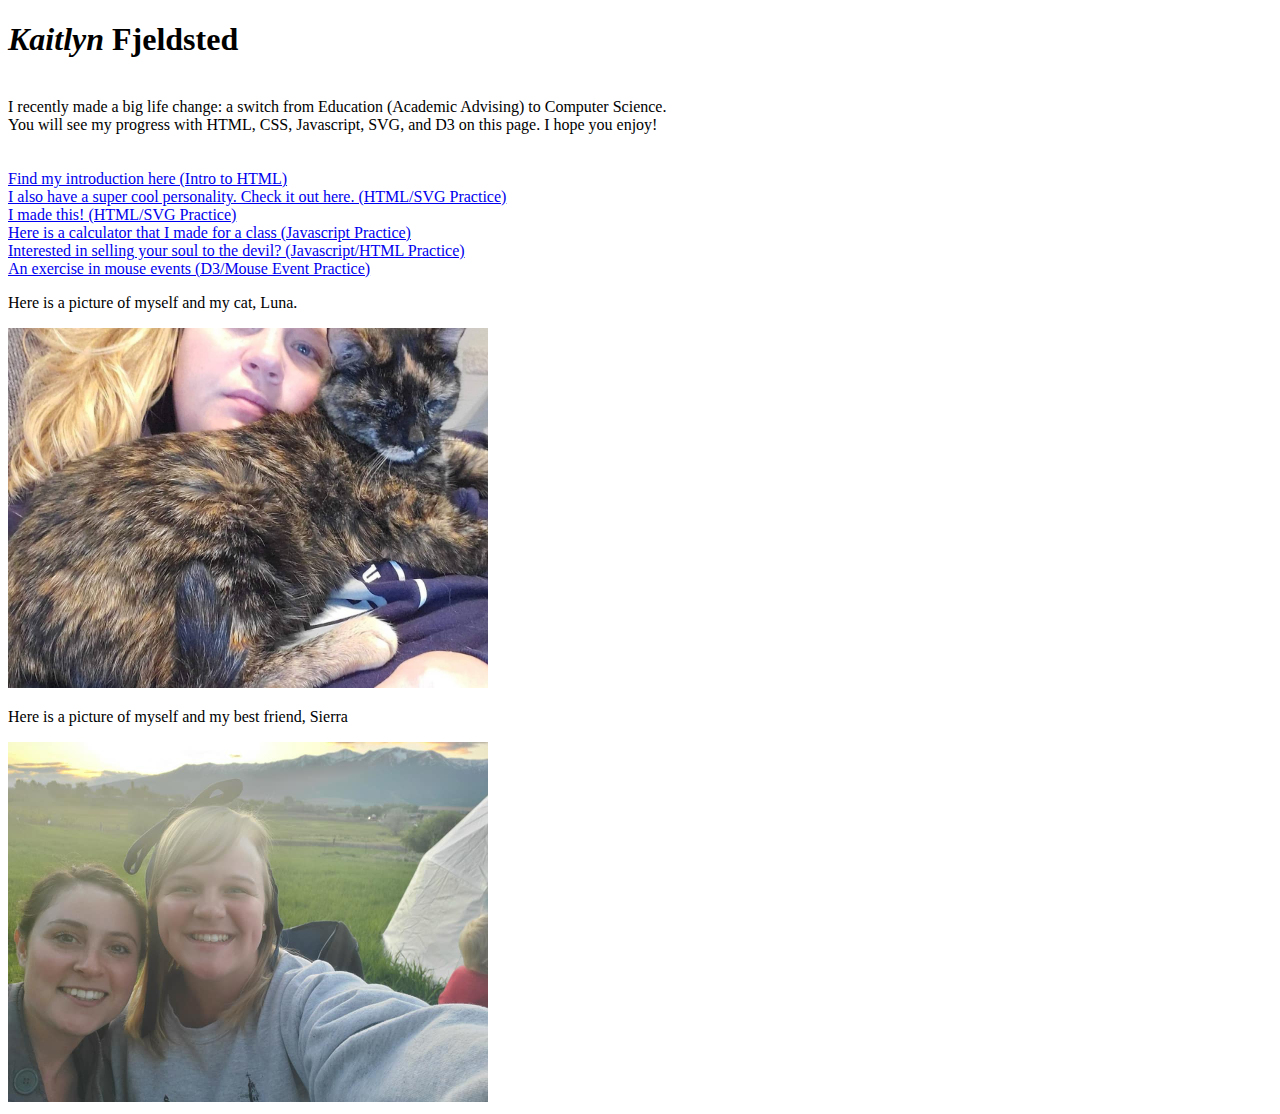
<file: index.html>
<!-- HTML Boilerplate Code from Webstorm-->
<!doctype html>
<html class="no-js" lang="">

<head>
  <meta charset="utf-8">
  <title>Kaitlyn Fjeldsted: Index </title>
</head>

<body>
  <h1><b><i>Kaitlyn</i> Fjeldsted</b></h1>
  <a><br>I recently made a big life change: a switch from Education (Academic Advising) to Computer Science.
  <br>You will see my progress with HTML, CSS, Javascript, SVG, and D3 on this page. I hope you enjoy!  <br>
    <br><br><a href="introduction.html">Find my introduction here (Intro to HTML)</a>
    <br><a href="big5.html">I also have a super cool personality. Check it out here. (HTML/SVG Practice)</a>
    <br><a href="svg.html">I made this! (HTML/SVG Practice)</a>
    <br><a href="calculator.html">Here is a calculator that I made for a class (Javascript Practice)</a>
    <br><a href="form.html">Interested in selling your soul to the devil? (Javascript/HTML Practice)</a>
    <br><a href="d3events.html">An exercise in mouse events (D3/Mouse Event Practice)</a>
  <p>Here is a picture of myself and my cat, Luna.<br></p>
  <img src="104273230_10216559080067214_4819183242950413061_n.jpg" width="480" height="360">
  <p>Here is a picture of myself and my best friend, Sierra<br></p>
  <img src="98334962_10216351820765861_7049340044946964480_n.jpg" width="480" height="360">

</body>

</html>
</file>
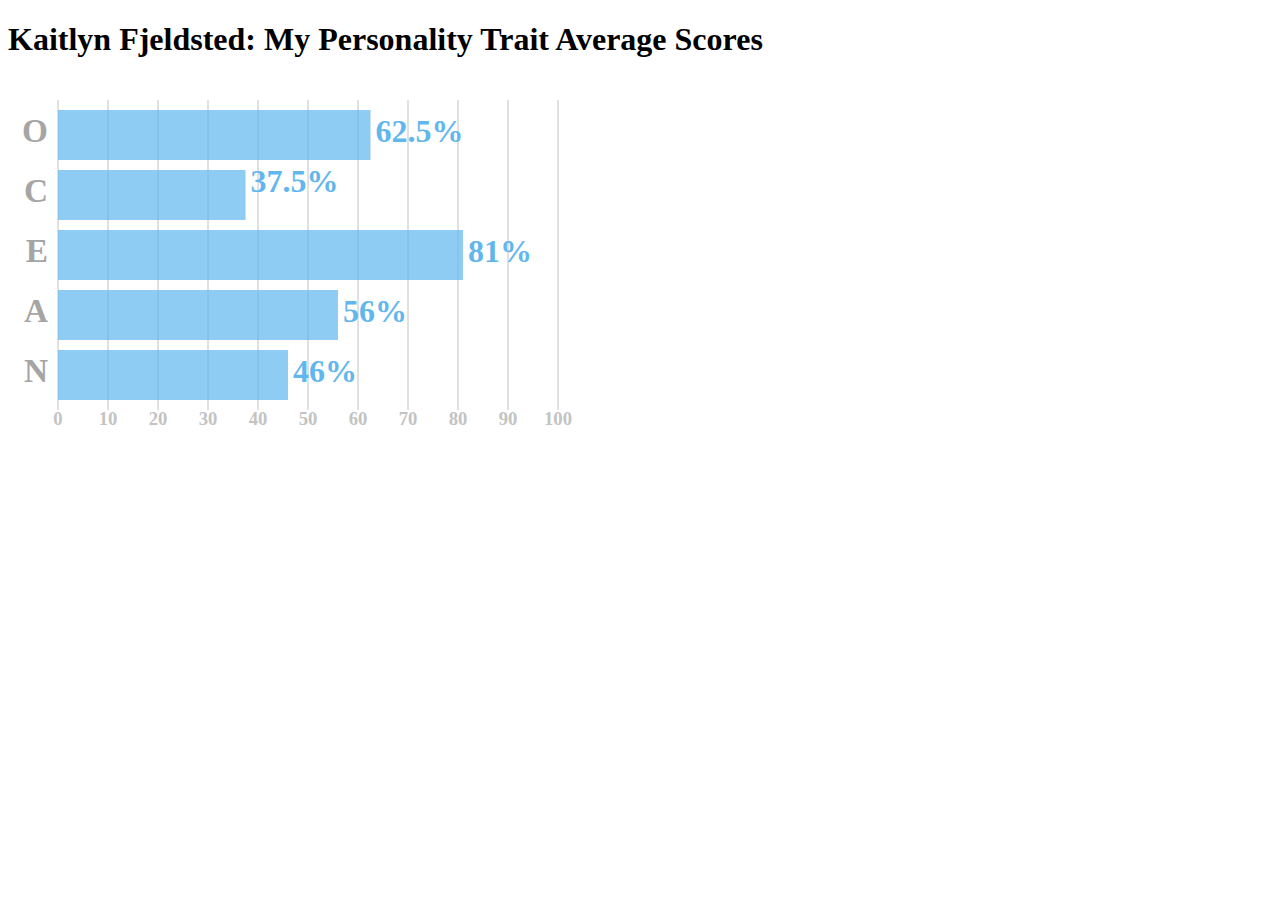
<file: big5.html>
<!DOCTYPE html>
<head>
<link rel="stylesheet" href="big5.css">
</head>
<body>
    <h1>Kaitlyn Fjeldsted: My Personality Trait Average Scores</h1>

    <svg width='600px' height='400px'>
    <g class= "bar">

        <line class="line" x1="50" y1='20' x2="50" y2="330"></line>
        <line class="line" x1="100" y1='20' x2="100" y2="330"></line>
        <line class="line" x1="150" y1='20' x2="150" y2="330"></line>
        <line class="line" x1="200" y1='20' x2="200" y2="330"></line>
        <line class="line" x1="250" y1='20' x2="250" y2="330"></line>
        <line class="line" x1="300" y1='20' x2="300" y2="330"></line>
        <line class="line" x1="350" y1='20' x2="350" y2="330"></line>
        <line class="line" x1="400" y1='20' x2="400" y2="330"></line>
        <line class="line" x1="450" y1='20' x2="450" y2="330"></line>
        <line class="line" x1="500" y1='20' x2="500" y2="330"></line>
        <line class="line" x1="550" y1='20' x2="550" y2="330"></line>
        
        <text class="ylabel" dy='12' x='40' y='50'>O</text>
        <rect class="bar" width='312.5' height='50' x='50' y='30'></rect>
        <text x='367.50' y='50' dy='12'>62.5%</text>

        <text class="ylabel" dy='12' x='40' y='110'>C</text>
        <rect class="bar" width='187.5' height='50' x='50' y='90'></rect>
        <text x='242.5' y='100' dy='12'>37.5%</text>

        <text class="ylabel" dy='12' x='40' y='170'>E</text>
        <rect class="bar" width='405' height='50' x='50' y='150'></rect>
        <text x='460' y='170' dy='12'>81%</text>

        <text class="ylabel" dy='12' x='40' y='230'>A</text>
        <rect class="bar" width='280' height='50' x='50' y='210'></rect>
        <text x='335' y='230' dy='12'>56%</text>

        <text class="ylabel" dy='12' x='40' y='290'>N</text>
        <rect class="bar" width='230' height='50' x='50' y='270'></rect>
        <text x='285' y='290' dy='12'>46%</text>

        <text class="xlabel" dy='15' x='50' y='330'>0</text>
        <text class="xlabel" dy='15' x='100' y='330'>10</text>
        <text class="xlabel" dy='15' x='150' y='330'>20</text>
        <text class="xlabel" dy='15' x='200' y='330'>30</text>
        <text class="xlabel" dy='15' x='250' y='330'>40</text>
        <text class="xlabel" dy='15' x='300' y='330'>50</text>
        <text class="xlabel" dy='15' x='350' y='330'>60</text>
        <text class="xlabel" dy='15' x='400' y='330'>70</text>
        <text class="xlabel" dy='15' x='450' y='330'>80</text>
        <text class="xlabel" dy='15' x='500' y='330'>90</text>
        <text class="xlabel" dy='15' x='550' y='330'>100</text>

        </g>
    </svg>
</body>
</html>
</file>
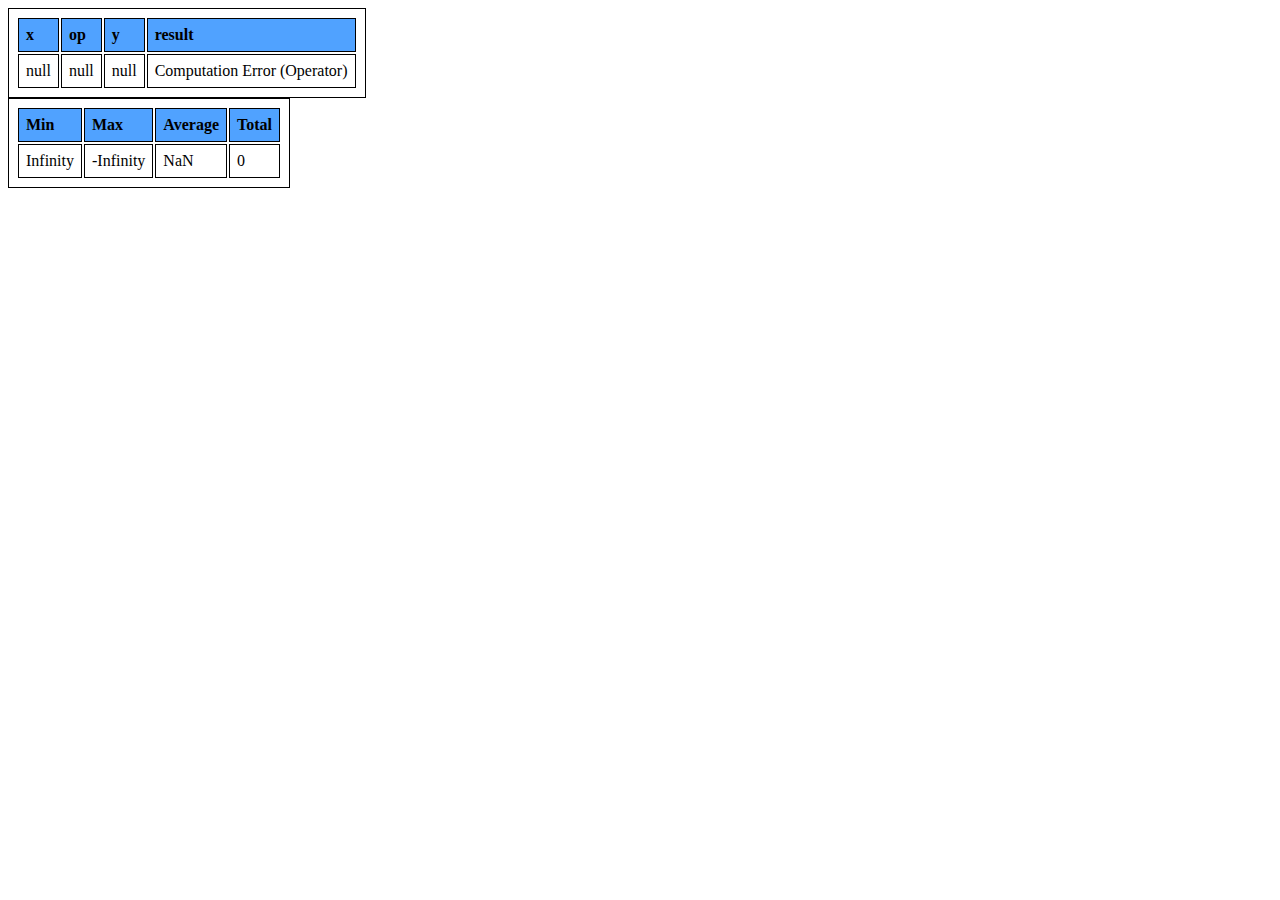
<file: calculator.html>
<!doctype html>
<html lang="en-US">

<head>
  <meta charset="utf-8">
  <title>Calc-You-Later</title>
  <link rel="stylesheet" href="calculator.css"
</head>

<script src="calculator.js"></script>

<div>

</div>

</html>
</file>
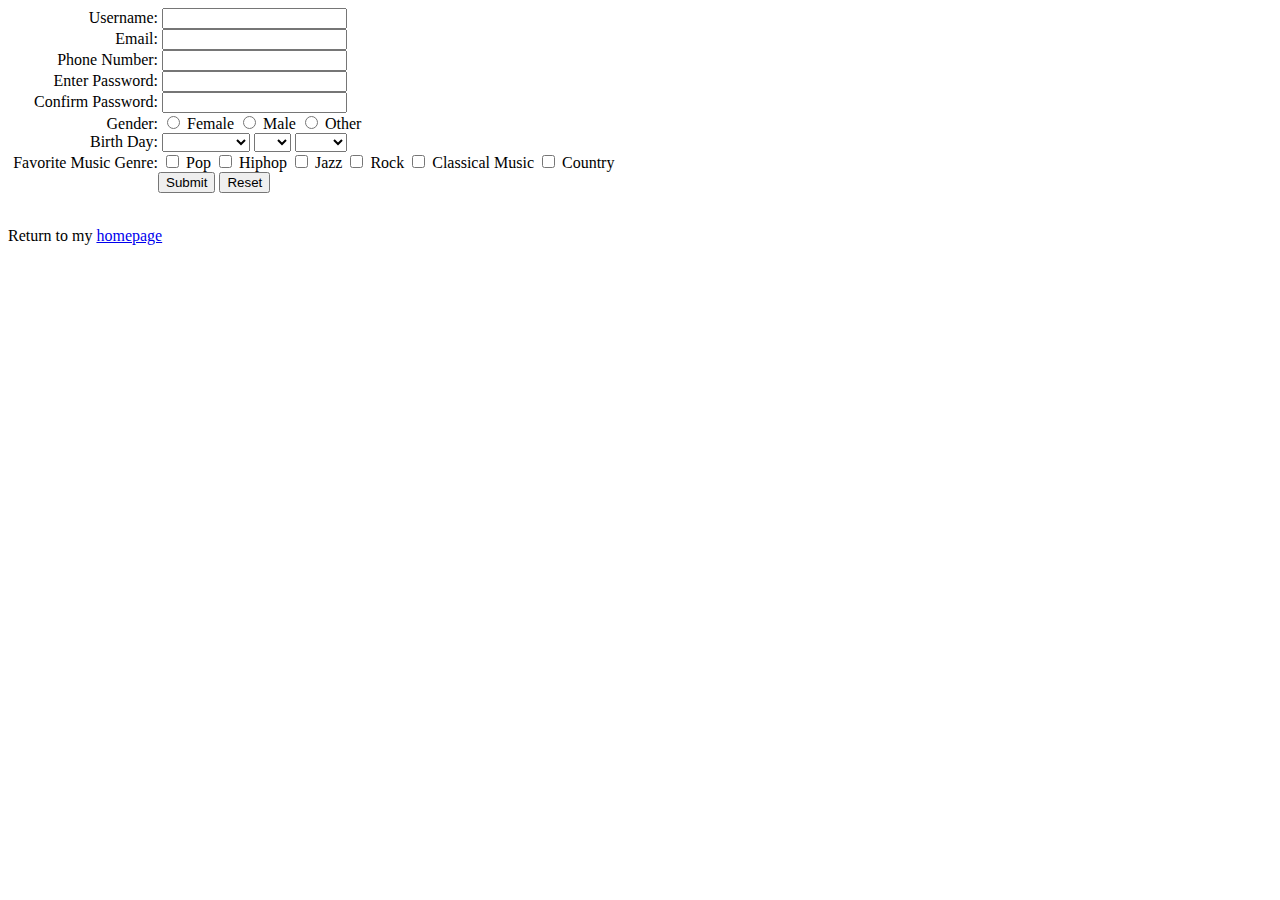
<file: form.html>
<!doctype html>
<html lang="en-US">

<head>
  <meta charset="utf-8">
  <title>Simple Signup: Sell Your Soul for $1</title>
  <link rel="stylesheet" href="form.css">
  
</head>
<body>
    <form id="myForm">
        <label class="text-input" for="username">Username:</label>
        <input type="text" id="username" name="username"><br>

        <label class="text-input" for="email">Email:</label>
        <input type="text" id="email" name="email"><br>

        <label class="text-input" for="phone">Phone Number:</label>
        <input type="text" id="phone" name="phone"><br>

        <label class="text-input" for="password">Enter Password:</label>
        <input type="password" id="password" name="password"><br>

        <label class="text-input" for="confirm">Confirm Password:</label>
        <input type="password" id="confirm" name="confirm"><br>

        <label class="text-input" for="gender">Gender:</label>

        <input type="radio" id="female" name="gender" value="Female">
        <label for="female">Female</label>
        <input type="radio" id="male" name="gender" value="Male">
        <label for="male">Male</label>
        <input type="radio" id="other" name="gender" value="Other">
        <label for="other">Other</label><br>

        <label class="text-input" for="birthday">Birth Day:</label>
        <select id="month" name="month">
            <option disabled selected value></option>
            <option value="01">January</option>
            <option value="02">February</option>
            <option value="03">March</option>
            <option value="04">April</option>
            <option value="05">May</option>
            <option value="06">June</option>
            <option value="07">July</option>
            <option value="08">August</option>
            <option value="09">September</option>
            <option value="10">October</option>
            <option value="11">November</option>
            <option value="12">December</option>
        </select>
        <select id="day" name="day">
            <option disabled selected value></option>
            <option value="01">01</option>
            <option value="02">02</option>
            <option value="03">03</option>
            <option value="04">04</option>
            <option value="05">05</option>
            <option value="06">06</option>
            <option value="07">07</option>
            <option value="08">08</option>
            <option value="09">09</option>
            <option value="10">10</option>
            <option value="11">11</option>
            <option value="12">12</option>
            <option value="13">13</option>
            <option value="14">14</option>
            <option value="15">15</option>
            <option value="16">16</option>
            <option value="17">17</option>
            <option value="18">18</option>
            <option value="19">19</option>
            <option value="20">20</option>
            <option value="21">21</option>
            <option value="22">22</option>
            <option value="23">23</option>
            <option value="24">24</option>
            <option value="25">25</option>
            <option value="26">26</option>
            <option value="27">27</option>
            <option value="28">28</option>
            <option value="29">29</option>
            <option value="30">30</option>
            <option value="31">31</option>
        </select>
        <select id="year" name="year">
            <option disabled selected value></option>
            <option value="1970">1970</option>
            <option value="1971">1971</option>
            <option value="1972">1972</option>
            <option value="1973">1973</option>
            <option value="1974">1974</option>
            <option value="1975">1975</option>
            <option value="1976">1976</option>
            <option value="1977">1977</option>
            <option value="1978">1978</option>
            <option value="1979">1979</option>
            <option value="1980">1980</option>
            <option value="1981">1981</option>
            <option value="1982">1982</option>
            <option value="1983">1983</option>
            <option value="1984">1984</option>
            <option value="1985">1985</option>
            <option value="1986">1986</option>
            <option value="1987">1987</option>
            <option value="1988">1988</option>
            <option value="1989">1989</option>
            <option value="1990">1990</option>
            <option value="1991">1991</option>
            <option value="1992">1992</option>
            <option value="1993">1993</option>
            <option value="1994">1994</option>
            <option value="1995">1995</option>
            <option value="1996">1996</option>
            <option value="1997">1997</option>
            <option value="1998">1998</option>
            <option value="1999">1999</option>
            <option value="2000">2000</option>
            <option value="2001">2001</option>
            <option value="2002">2002</option>
            <option value="2003">2003</option>
            <option value="2004">2004</option>
            <option value="2005">2005</option>
            <option value="2006">2006</option>
            <option value="2007">2007</option>
            <option value="2008">2008</option>
            <option value="2009">2009</option>
            <option value="2010">2010</option>
        </select><br>
        <label class="text-input" for="genre-checkbox">Favorite Music Genre:</label>
        <input type="checkbox" id="pop-checkbox" name="genre-pop" value="pop">
        <label for="genre-pop">Pop</label>
        <input type="checkbox" id="hiphop-checkbox" name="genres-hiphop" value="hiphop">
        <label for="genre-hiphop">Hiphop</label>
        <input type="checkbox" id="jazz-checkbox" name="genres-jazz" value="jazz">
        <label for="genre-jazz">Jazz</label>
        <input type="checkbox" id="rock-checkbox" name="genres-rock" value="rock">
        <label for="genre-rock">Rock</label>
        <input type="checkbox" id="classical-checkbox" name="genres-classical" value="classical">
        <label for="genre-classical">Classical Music</label>
        <input type="checkbox" id="country-checkbox" name="genres-country" value="country">
        <label for="genre-country">Country</label><br>
        <input type="submit">
        <input type="reset">
    </form>
    <br>
    <div id="output"></div>
    <p> Return to my <a href="index.html">homepage</a></p>
</body>
<script src="form.js"></script>
</html>
</file>
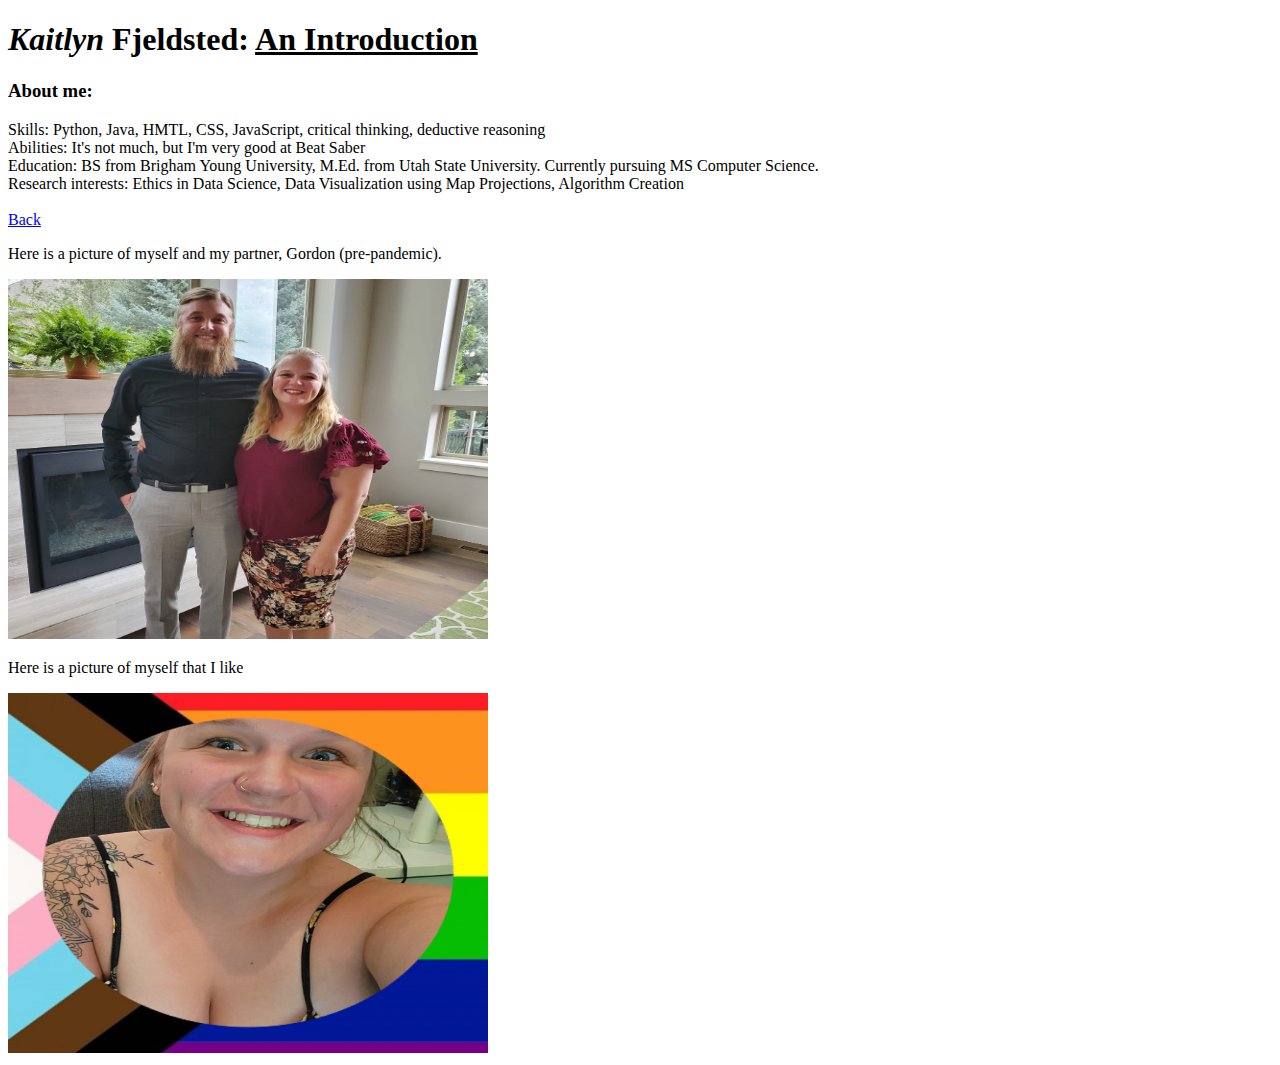
<file: introduction.html>
<!DOCTYPE html>
<html lang="en">
<head>
  <meta charset="UTF-8">
  <title>Kaitlyn Fjeldsted: Introduction</title>
</head>
<body>
<h1><b><i>Kaitlyn</i> Fjeldsted: <u>An Introduction</u></b></h1>
<h3> <b>About me:</b> <br></h3>
  Skills: Python, Java, HMTL, CSS, JavaScript, critical thinking, deductive reasoning<br>
  Abilities: It's not much, but I'm very good at Beat Saber<br>
  Education: BS from Brigham Young University, M.Ed. from Utah State University. Currently pursuing MS Computer Science.<br>
  Research interests: Ethics in Data Science, Data Visualization using Map Projections, Algorithm Creation
<br><br><a href="index.html">Back</a>
<p>Here is a picture of myself and my partner, Gordon (pre-pandemic).<br></p>
<img src="72038392_10214341229742342_2853102356181024768_n.jpg" width="480" height="360">
<p>Here is a picture of myself that I like<br></p>
<img src="198351297_10219063564357756_4717666281864722936_n.jpg" width="480" height="360">
</body>
</html>
</file>
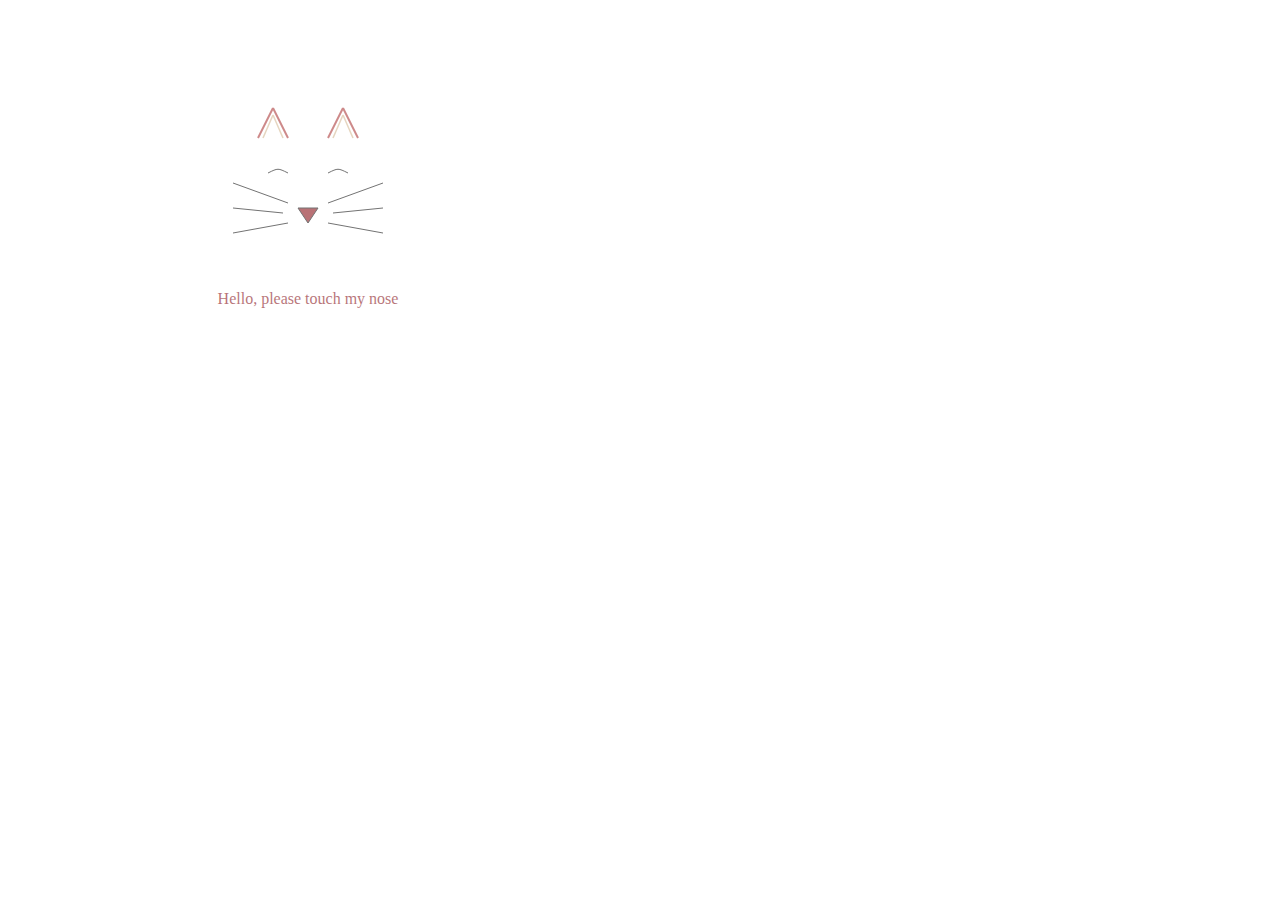
<file: svg.html>
<!DOCTYPE html>
<head>
<link rel="stylesheet" href="svg.css">
</head>
<body>
<svg width='600px' height='400px'>
<g class="something">

    <!-- cat nose -->
    <g>
    <polygon class="nose" points="290,200 310,200 300,215" style="fill:line;stroke:black;stroke-width:1"></polygon>
    <text class="boop" x="300" y="240" dy="6" text-anchor="middle">Boop!</text>
    </g>

    <!-- right whiskers -->
    <line x1="320" y1="195" x2="375" y2="175" stroke=black></line>
    <line x1="325" y1="205" x2="375" y2="200" stroke=black></line>
    <line x1="320" y1="215" x2="375" y2="225" stroke=black></line>

    <!-- left whiskers -->
    <line x1="280" y1="195" x2="225" y2="175" stroke=black></line>
    <line x1="275" y1="205" x2="225" y2="200" stroke=black></line>
    <line x1="280" y1="215" x2="225" y2="225" stroke=black></line>

    <!-- right ear -->
    <line x1="250" y1="130" x2="265" y2="100" stroke=brown stroke-width="2"></line>
    <line x1="255" y1="130" x2="265" y2="107" stroke=tan stroke-width="1.5"></line>
    <line x1="275" y1="130" x2="265" y2="107" stroke=tan stroke-width="1.5"></line>
    <line x1="280" y1="130" x2="265" y2="100" stroke=brown stroke-width="2"></line>

    <!-- left ear -->
    <line x1="320" y1="130" x2="335" y2="100" stroke=brown stroke-width="2"></line>
    <line x1="325" y1="130" x2="335" y2="107" stroke=tan stroke-width="1.5"></line>
    <line x1="345" y1="130" x2="335" y2="107" stroke=tan stroke-width="1.5"></line>
    <line x1="350" y1="130" x2="335" y2="100" stroke=brown stroke-width="2"></line>   

    <!-- cat eye s-->
    <path d="M 260 165 C 270 160, 270 160, 280 165" stroke="black" fill="transparent"/>
    <path d="M 320 165 C 330 160, 330 160, 340 165" stroke="black" fill="transparent"/>

    <!-- text -->
    <text x="300" y="280" dy="16" text-anchor="middle">Hello, please touch my nose</text>

</g>
</svg>
</body>
</html>
</file>
<file: big5.css>
body {
    font-family: 'Calibri';
}
line {
    stroke: #aaa;
}
.bar {
    fill:#1e99e7;
    opacity:0.7;
    font-size:24pt;
    font-weight:bold;
}
.xlabel {
    fill:#aaa;
    font-size:14pt;
    text-anchor:middle;
}
.ylabel {
    font-size:25pt;
    fill:gray;
    font-weight:bold;
    text-anchor:end;
}
</file>
<file: calculator.css>
table, td, th {
    border: 1px solid black;
    text-align:left;
    padding: 7px;
}
th {
    background-color:rgb(80, 162, 255);
    border: 1px solid black;
}
</file>
<file: form.css>
label {
    display: inline-block;
    text-align: right;
}

.text-input {
    width: 150px;
}

input[type=submit] {
    margin-left: 150px;
}

.error {
    color: red;
}

.warning {
    color: orange;
}
</file>
<file: svg.css>
body {
    font-family: 'Calibri';
}
.something {
    background: Lavender;
    fill:#800008;
    opacity:0.55;
    font-size: 12pt;
}
.nose:hover{
    fill:aqua
}
text.boop{
    display:none;
    fill: black;
    font-size: 8pt;
    opacity: 50%;
    font-weight: bolder;
}
g:hover > text{
    display:block;
}
</file>
